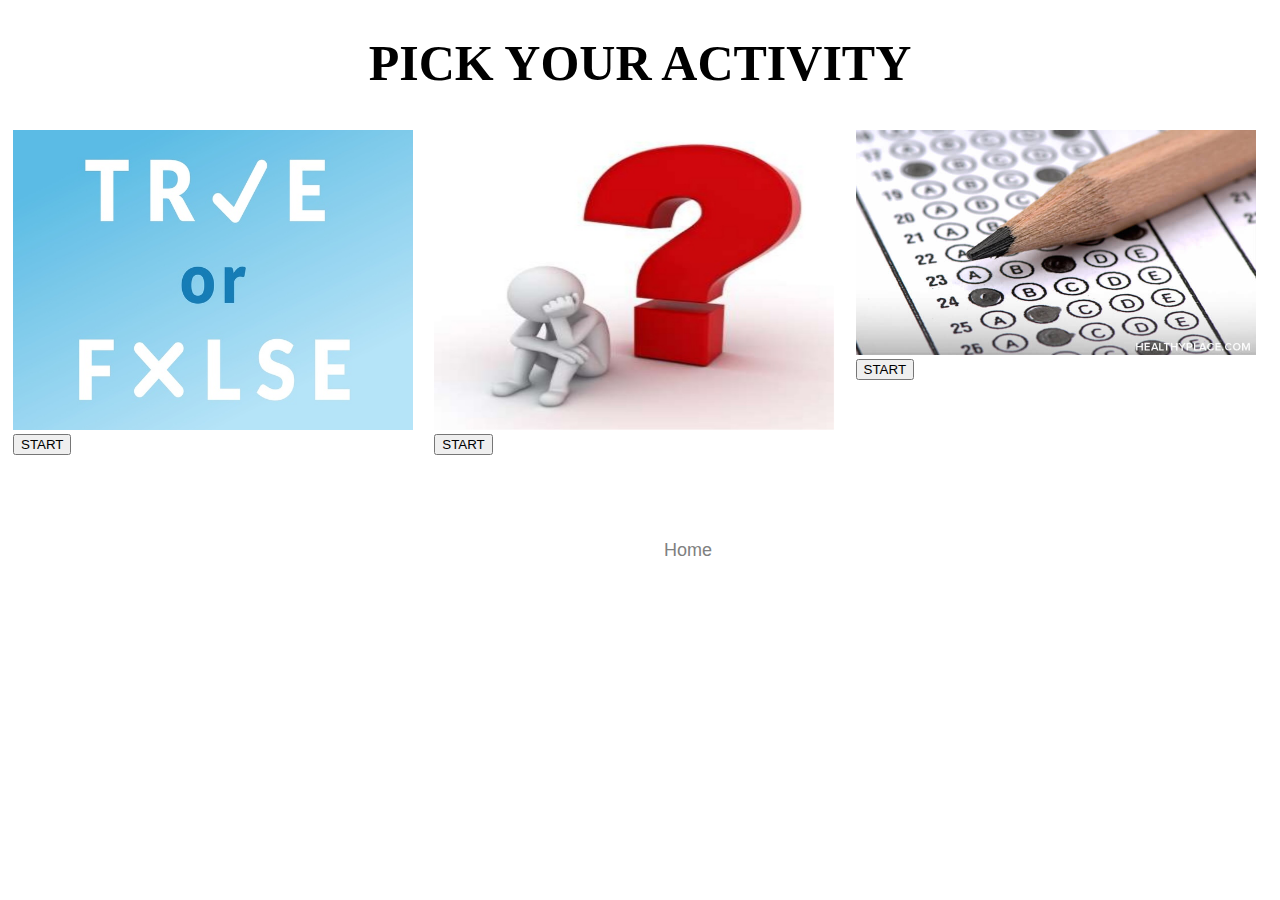
<file: Activities/choices.html>
<!DOCTYPE html>
<html>
	<head>
		<title>Web Technologies FINALS</title>
        <meta charset="utf-8">
        <meta name="viewport" content="width=device-width, initial scale=1">
        <link rel="stylesheet" href="styles/stylers.css">
        <link rel="stylesheet" href="https://cdnjs.cloudflare.com/ajax/libs/font-awesome/4.7.0/css/font-awesome.min.css">
    </head>
    <!--(Structure & Contents)-RIECHEL FABRIGAS----->
    <body>
        <h1>PICK YOUR ACTIVITY</h1>

        <div class="row">
            <div class="column">
                <div class="container">
                    <img src="images/1.jpg" alt="Forest" style="width:100%">
                    <div class="overlay">
                        <div class="text"> <p align="Center">HTML</p>
                        <p align="Center">(True or False)</p>
                        </div>
                    </div>
                </div>

                <button data-pop-target="#pop" class="btn">START</button>

                <div class="pop" id="pop">
                    <div class="pop-header">
                        <div class="title">Be Advised!</div>
                        <button data-close-button class="pop-close">&times;</button>
                    </div>
                    <div class="pop-content">
                        Upon clicking "START" the quiz will start immediately and the timer will start counting down. You will be given 200 seconds to finish the quiz.
                        <a href="jsp.php"><button class="btn">START</button></a>
                    </div>
                </div>
                <div id="overlayer"></div>
            </div>


            <div class="column">
                <div class="container">
                    <img src="images/5.jpg" alt="Forest" style="width:100%">
                    <div class="overlay">
                        <div class="text"><p>HTML to Server Side</p>
                            <p align="Center">(Acronym)</p>
                        </div>
                    </div>
                </div>

                <button data-pop-target="#poper" class="btn">START</button>

                <div class="pop" id="poper">
                    <div class="pop-header">
                        <div class="title">Be Advised!</div>
                        <button data-closer-button class="pop-closer">&times;</button>
                    </div>
                    <div class="pop-content">
                        Upon clicking "START" the quiz will start immediately and the timer will start counting down. You will be given 200 seconds to finish the quiz.
                        <a href="identification.php"><button class="btn">START</button></a>
                    </div>
                </div>
                <div id="overlayer"></div>
            </div>


            <div class="column">
                <div class="container">
                    <img src="images/2.jpg" style="width:100%">
                    <div class="overlay">
                        <div class="text"><p align="center">JavaScript</p>
                            <p align="center">(Multiple Choice)</p>
                        </div>
                    </div>
                </div>
                <button data-pop-target="#popers" class="btn">START</button>

                <div class="pop" id="popers">
                    <div class="pop-header">
                        <div class="title">Be Advised!</div>
                        <button data-close-button class="pop-close">&times;</button>
                    </div>
                    <div class="pop-content">
                        Upon clicking "START" the quiz will start immediately and the timer will start counting down. You will be given 200 seconds to finish the quiz.
                        <a href="multiple-choice/quiz.php"><button class="btn">START</button></a>
                    </div>
                </div>
                <div id="overlayer"></div>
            </div>
        </div>

        <br>
        <br>
        <br>
        <br>
        <br>

        <div class="container">
            <a href="../index.html"><button class="btn">Home</button></a>
        </div>

        <script>
            const openPopButtons = document.querySelectorAll('[data-pop-target]')
            const closePopButtons = document.querySelectorAll('[data-close-button]')
            const overlay = document.getElementById('overlayer')

            openPopButtons.forEach(button => {
                button.addEventListener('click', () => {
                    const pop = document.querySelector(button.dataset.popTarget)
                    openPop(pop)
                })
            })

            closePopButtons.forEach(button => {
                button.addEventListener('click', () => {
                    const pop = button.closest('.pop')
                    closePop(pop)
                })
            })

            overlay.addEventListener('click', () => {
                const pops = document.querySelectorAll('.pop.active')
                pops.forEach(pop => {
                    closePop(pop)
                })
            })

            function openPop(pop) {
                if (pop == null) return
                pop.classList.add('active');
                overlay.classList.add('active');
            }

            function closePop(pop) {
                if (pop == null) return
                pop.classList.remove('active');
                overlay.classList.remove('active');
            }
        </script>

    </body>
</html>
</file>
<file: Activities/styles/stylers.css>
@import url('https://fonts.googleapis.com/css?family=Cairo');
@import url('https://fonts.googleapis.com/css?family=Josefin+Sans');
/***************************************************html and body*************************************************************/
/*-----RIECHEL FABRIGAS (Content and Structure)---*/
body{
      animation: colorchange 35s; 
      -webkit-animation: colorchange 35s; 
    }

    @keyframes
    {
      0%   {background-color: #2A363B;}
      25%  {background-color: #E84A5F;}
      50%  {background-color: #FF847C;}
      75%  {background-color: #FECEA8;}
      100% {background-color:  #99B898;}
    }

    @-webkit-keyframes colorchange 
    {
      0%   {background-color: #2A363B;}
      25%  {background-color: #E84A5F;}
      50%  {background-color: #FF847C;}
      75%  {background-color: #FECEA8;}
      100% {background-color:  #99B898;}
    }

h1 {
    text-align: center;
    font-size: 50px;
    color: black;
  }

 * {
  box-sizing: border-box;
}

.column {
  float: left;
  width: 33.33%;
  padding: 5px;
}

.row::after {
  content: "";
  clear: both;
  display: table;
}

.container {
  position: relative;
  width: 100%;
}

.image {
  display: block;
  width: 70%;
  height: 70%;
}

.overlay {
  position: absolute;
  bottom: 0;
  left: 0;
  right: 0;
  background-color: #FF847C;
  overflow: hidden;
  width: 100%;
  height: 0;
  transition: .5s ease;
}

.container:hover .overlay {
  height: 100%;
}

.container {
  position: relative;
  width: 100%;
  max-width: 400px;
}

.container .btn {
  position: absolute;
  top: 50%;
  left: 170%;
  transform: translate(-50%, -50%);
  -ms-transform: translate(-50%, -50%);
  background-color: white;
  color: gray;
  font-size: 18px;
  padding: 16px 30px;
  border: none;
  cursor: pointer;
  border-radius: 5px;
  text-align: center;
}

.container .btn:hover {
  background-color: #FECEA8;
  color: white;
}

.text {
  white-space: nowrap; 
  color: white;
  font-size: 30px;
  position: absolute;
  overflow: hidden;
  top: 50%;
  left: 50%;
  transform: translate(-50%, -50%);
  -ms-transform: translate(-50%, -50%);
}
.row {
  display: flex;
}

.pop {
    max-width: 80%;
    position: fixed;
    top: 50%;
    left: 50%;
    transform: translate(-50%, -50%) scale(0);
    transition: 200ms ease-in-out;
    border: 1px solid black;
    border-radius: 10px;
    z-index: 10;
    background-color: white;
}

.poper {
    max-width: 80%;
    position: fixed;
    top: 50%;
    left: 50%;
    transform: translate(-50%, -50%) scale(0);
    transition: 200ms ease-in-out;
    border: 1px solid black;
    border-radius: 10px;
    z-index: 10;
    background-color: white;
}

.pop.active {
    transform: translate(-50%, -50%) scale(1);
}

.poper.active {
    transform: translate(-50%, -50%) scale(1);
}

.pop-header {
    padding: 10px 15px;
    display: flex;
    justify-content: space-between;
    align-items: center;
    border-bottom: 1px solid black;
}

.pop-header .pop-title {
    font-size: 1.25rem;
    font-weight: bold;
}

.pop-header .pop-close {
    cursor: pointer;
    border: none;
    outline: none;
    background: none;
    font-size: 1.25rem;
    font-weight: bold;
}

.pop-content {
    padding: 10px 15px;
}

#overlayer {
    position: fixed;
    transition: 200ms ease-in-out;
    opacity: 0;
    top: 0;
    bottom: 0;
    left: 0;
    right: 0;
    background-color: rgba(0, 0, 0, .5);
    pointer-events: none;
}

#overlayer.active {
    pointer-events: all;
    opacity: 1;
}
</file>
